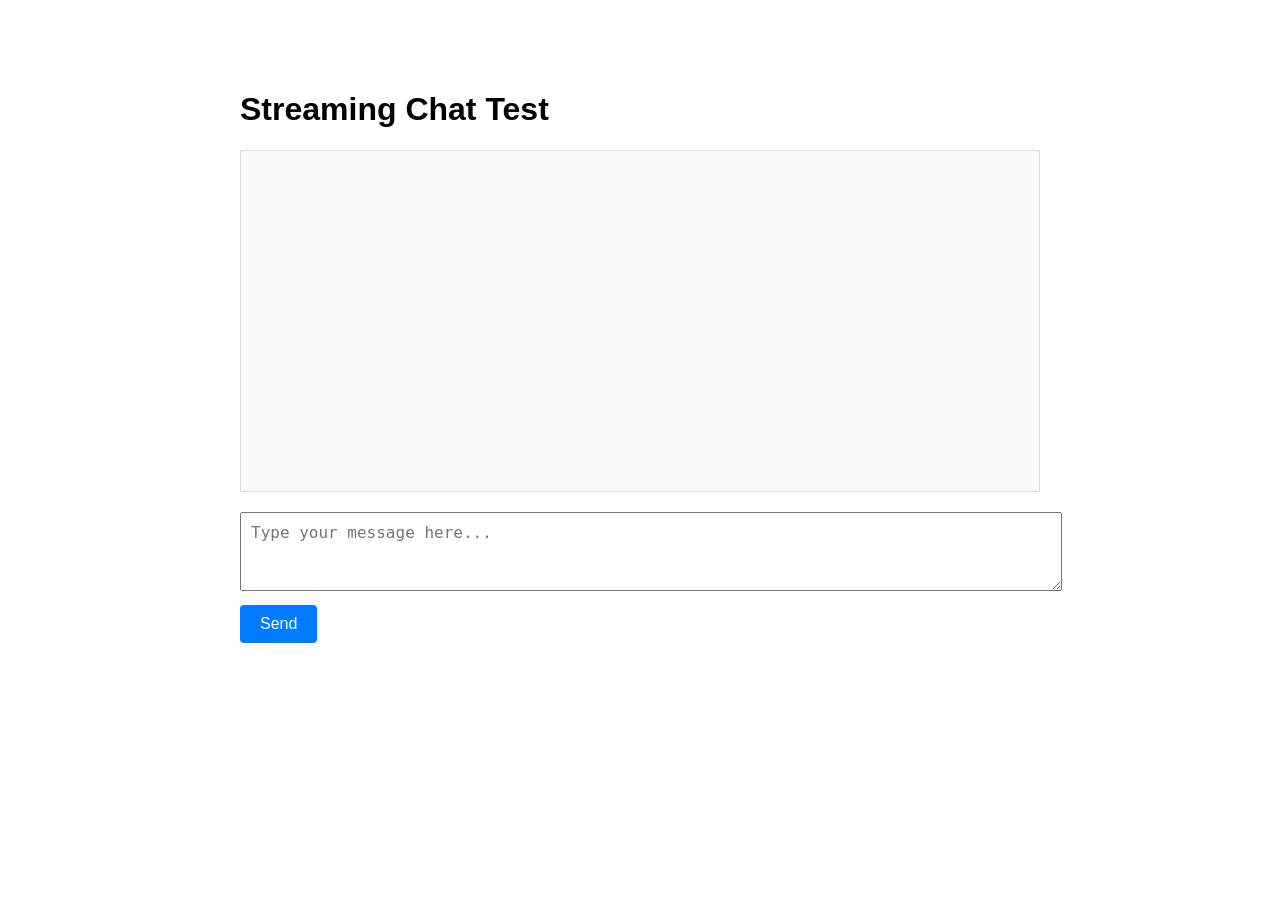
<file: test_stream.html>
<!DOCTYPE html>
<html>
<head>
    <title>Streaming Chat Test</title>
    <style>
        body { 
            font-family: Arial, sans-serif; 
            max-width: 800px; 
            margin: 50px auto; 
            padding: 20px;
        }
        #chat-box { 
            border: 1px solid #ddd; 
            padding: 20px; 
            height: 300px; 
            overflow-y: auto; 
            background: #f9f9f9;
            margin-bottom: 20px;
        }
        #prompt { 
            width: 100%; 
            padding: 10px; 
            font-size: 16px;
            margin-bottom: 10px;
        }
        button { 
            padding: 10px 20px; 
            font-size: 16px; 
            cursor: pointer;
            background: #007bff;
            color: white;
            border: none;
            border-radius: 4px;
        }
        button:hover { background: #0056b3; }
        button:disabled { 
            background: #ccc; 
            cursor: not-allowed;
        }
        .message { 
            margin: 10px 0; 
            padding: 10px;
            background: white;
            border-radius: 4px;
        }
        .user { background: #e3f2fd; }
        .assistant { background: #f1f8e9; }
    </style>
</head>
<body>
    <h1>Streaming Chat Test</h1>
    <div id="chat-box"></div>
    <textarea id="prompt" rows="3" placeholder="Type your message here..."></textarea>
    <button onclick="sendMessage()" id="send-btn">Send</button>

    <script>
        const chatBox = document.getElementById('chat-box');
        const promptInput = document.getElementById('prompt');
        const sendBtn = document.getElementById('send-btn');

        function addMessage(role, content) {
            const msgDiv = document.createElement('div');
            msgDiv.className = `message ${role}`;
            msgDiv.innerHTML = `<strong>${role}:</strong> ${content}`;
            chatBox.appendChild(msgDiv);
            chatBox.scrollTop = chatBox.scrollHeight;
            return msgDiv;
        }

        async function sendMessage() {
            const prompt = promptInput.value.trim();
            if (!prompt) return;

            // Disable input
            sendBtn.disabled = true;
            promptInput.disabled = true;

            // Add user message
            addMessage('user', prompt);

            // Create placeholder for assistant response
            const assistantMsg = addMessage('assistant', '...');
            let fullResponse = '';

            try {
                const response = await fetch('http://localhost:8000/chat/stream', {
                    method: 'POST',
                    headers: {
                        'Content-Type': 'application/json',
                    },
                    body: JSON.stringify({
                        messages: [
                            { role: 'user', content: prompt }
                        ],
                        model: 'llama3.2',
                        temperature: 0.7
                    })
                });

                const reader = response.body.getReader();
                const decoder = new TextDecoder();

                while (true) {
                    const { done, value } = await reader.read();
                    if (done) break;

                    const chunk = decoder.decode(value);
                    const lines = chunk.split('\n');

                    for (const line of lines) {
                        if (line.startsWith('data: ')) {
                            const data = line.slice(6);
                            if (data === '[DONE]') break;

                            try {
                                const parsed = JSON.parse(data);
                                if (parsed.content) {
                                    fullResponse += parsed.content;
                                    assistantMsg.innerHTML = `<strong>assistant:</strong> ${fullResponse}`;
                                }
                            } catch (e) {
                                // Ignore parse errors
                            }
                        }
                    }
                }
            } catch (error) {
                assistantMsg.innerHTML = `<strong>assistant:</strong> Error: ${error.message}`;
            }

            // Re-enable input
            sendBtn.disabled = false;
            promptInput.disabled = false;
            promptInput.value = '';
            promptInput.focus();
        }

        // Allow Enter to send (Shift+Enter for new line)
        promptInput.addEventListener('keydown', (e) => {
            if (e.key === 'Enter' && !e.shiftKey) {
                e.preventDefault();
                sendMessage();
            }
        });
    </script>
</body>
</html>
</file>
